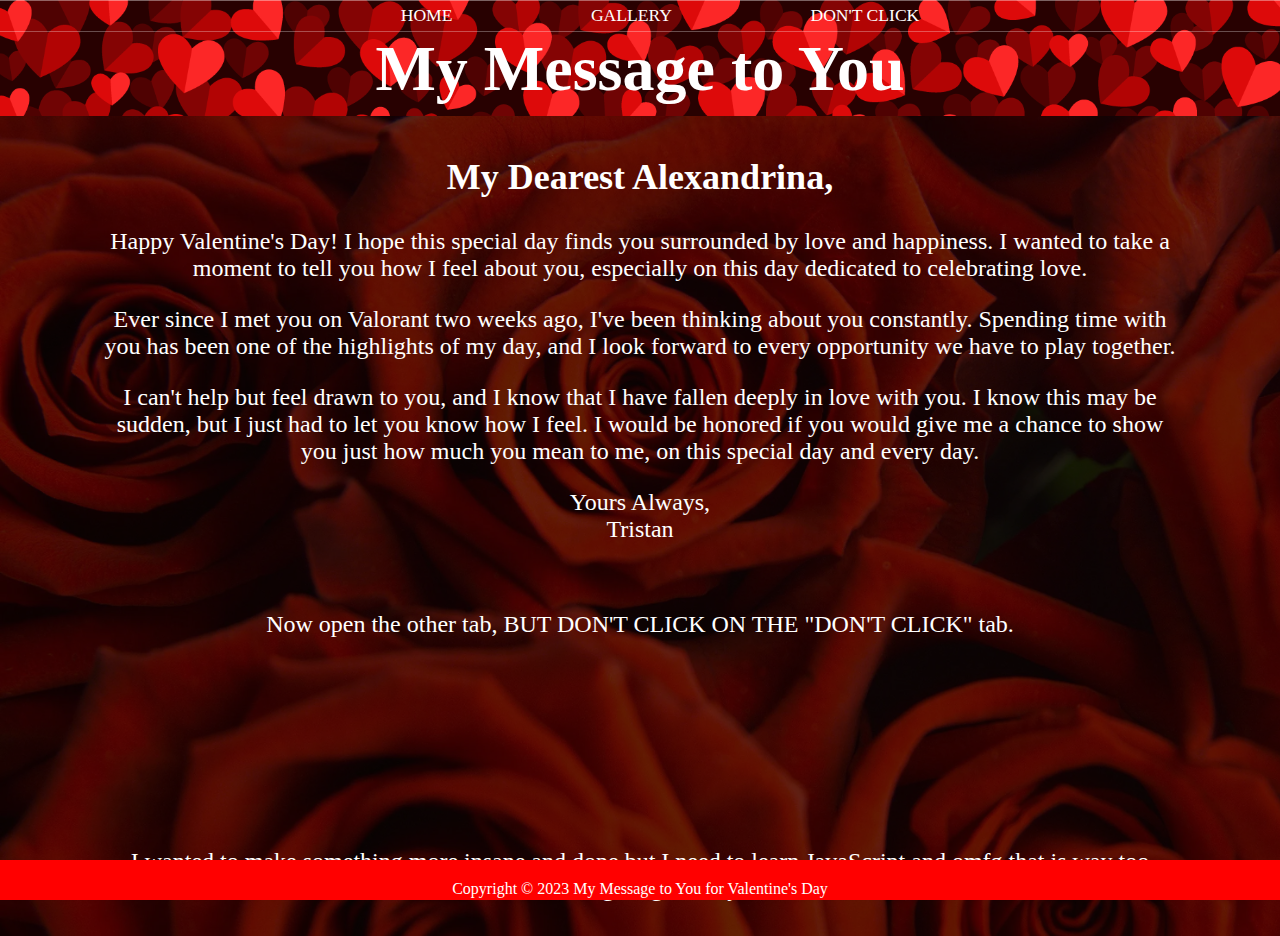
<file: index.html>
<!DOCTYPE html>
<html>
<head>
  <title>My Message to You</title>
  <link rel="stylesheet" type="text/css" href="style.css">
</head>
<body>
  <header class="header">
    <nav class="nav main-nav">
      <ul>
        <li><a href="index.html">HOME</a></li>
        <li><a href="gallery.html">GALLERY</a></li>
        <li><a href="fire.html">DON'T CLICK</a></li>
      </ul>
    </nav>
    <h1 class="girl-name">My Message to You</h1>
  </header>

  <main>
    <section id="home" class="section">
      <h2>My Dearest Alexandrina,</h2>
      <p>Happy Valentine's Day! I hope this special day finds you surrounded by love and happiness. I wanted to take a moment to tell you how I feel about you, especially on this day dedicated to celebrating love.</p>
      <p>Ever since I met you on Valorant two weeks ago, I've been thinking about you constantly. Spending time with you has been one of the highlights of my day, and I look forward to every opportunity we have to play together.</p>
      <p>I can't help but feel drawn to you, and I know that I have fallen deeply in love with you. I know this may be sudden, but I just had to let you know how I feel. I would be honored if you would give me a chance to show you just how much you mean to me, on this special day and every day.</p>
      <p>Yours Always,<br>Tristan</p>
    </section>
  </main>
 <main>
  <section id="home" class="section">
    <p>Now open the other tab, BUT DON'T CLICK ON THE "DON'T CLICK" tab.</p>
    <br>
    <br>
    <br>
    <br>
    <br>
    <br>
    <p>I wanted to make something more insane and dope but I need to learn JavaScript and omfg that is way too fucking long already</p>
  </section>
 </main>
  <footer class="footer main-footer">
    <p>Copyright &copy; 2023 My Message to You for Valentine's Day</p>
  </footer>
</body>
</html>
</file>
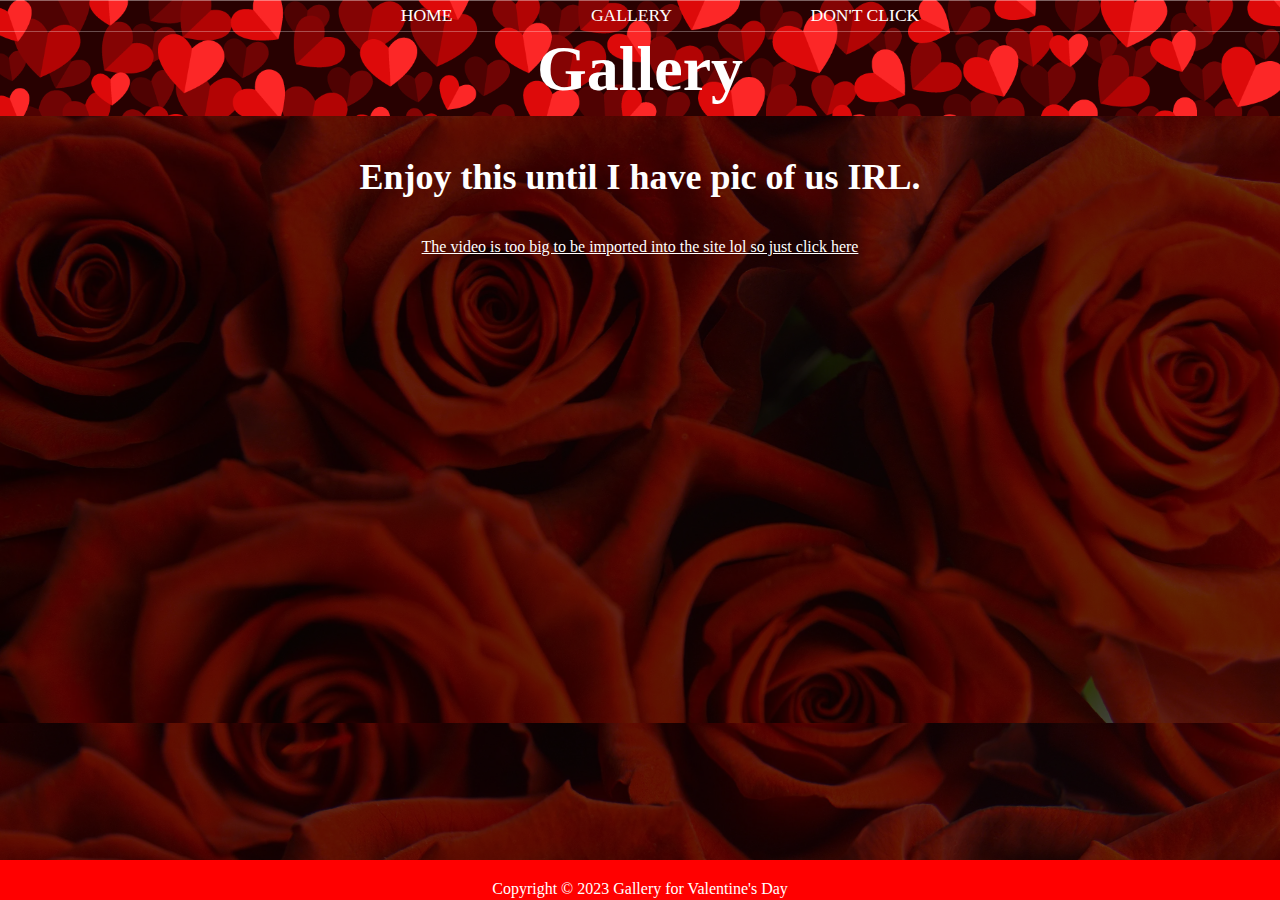
<file: gallery.html>
<!DOCTYPE html>
<html>
<head>
  <title>Gallery</title>
  <link rel="stylesheet" type="text/css" href="style.css">
</head>
<body>
  <header class="header">
    <nav class="nav main-nav">
      <ul>
        <li><a href="index.html">HOME</a></li>
        <li><a href="gallery.html">GALLERY</a></li>
        <li><a href="fire.html">DON'T CLICK</a></li>
      </ul>
    </nav>
    <h1 class="girl-name">Gallery</h1>
  </header>
  <main class="main">
    <section id="home" class="section">
      <h2>Enjoy this until I have pic of us IRL.</h2>
    </section>
		<a href="https://youtu.be/xFyo479nXjM">The video is too big to be imported into the site lol so just click here</a>
  </main>
  <footer class="footer main-footer">
    <p>Copyright &copy; 2023 Gallery for Valentine's Day</p>
  </footer>
</body>
</html>
</file>
<file: style.css>
@import url('https://fonts.googleapis.com/css?family=Lobster:300');

@font-face {
    font-family: "Lobster-Regular";
    src: url(Fonts/Lobster-Regular.ttf) format(ttf);
    font-weight: normal;
    font-style: normal;
}

* {
    box-sizing: border-box;
    font-family: Lobster-Regular;
    color:white
}
html, body {
    background-color: rgba(0, 0, 0, .6);
    background-image: url(Images/Flower.jpg);
    background-size: cover;
    background-blend-mode: multiply;
    margin: 0;
    padding: 0%;
    font-family: Arial, sans-serif;
    color: #333
  }
  ul {
    margin: 0;
  }
.nav ul {
    margin: 0;
}
.nav li {
    display: inline;
}

.nav a {
    display: inline-block;
    padding: 5px;
    color: white;
    text-decoration: none;
}
.main-nav {
    text-align: center;
    font-size: 1.1em;
    font-weight: lighter;
    border-bottom: 1px solid rgba(255, 255, 255, .3);
}
.main-nav a:hover {
    animation: ease-in .4;
    background-color: rgba(255, 255, 255, 0.4);
}
.main-nav li {
    padding: 0 5%;
}
h1 {
    size: 2em;
}
  .header {
    background-color: rgba(255, 255, 255, 0.2);
    background-image: url(Images/istockphoto-464836779-612x612.jpg);
    background-blend-mode: multiply;
    background-size: cover;
    padding-bottom: 10px;
    text-align: center;
  }
  
  .footer {
    background-color: rgb(255, 0, 0);
    padding: 10px;
    text-align: center;
  }
  .main-footer {
    background-color: red;
    padding: .25em 0;
    flex-grow: 1;
    align-items: center;
    padding: 0.4 1em;
    position: absolute;
    bottom: 0;
    width: 100%;
    height: 2.5rem;
  }

  .section {
    padding: 10px;
    font-size: 1.5em;
    margin: 0 auto;
    max-width: 1100px;
    text-align: center;
  }
.girl-name {
    text-align: center;
    margin: 0;
    font-size: 4em;
    font-family: "Lobster-Regular";
}
.footer-hidden {
    color: rgba(0, 0, 0, 0);
    text-decoration: none;
    text-align: center;
    text-decoration-color: rgba(255, 0, 0, 0);
}
.section-hidden {
    text-align: center;
    font-size: 3em;
}
.main {
    text-align: center;
}
</file>
